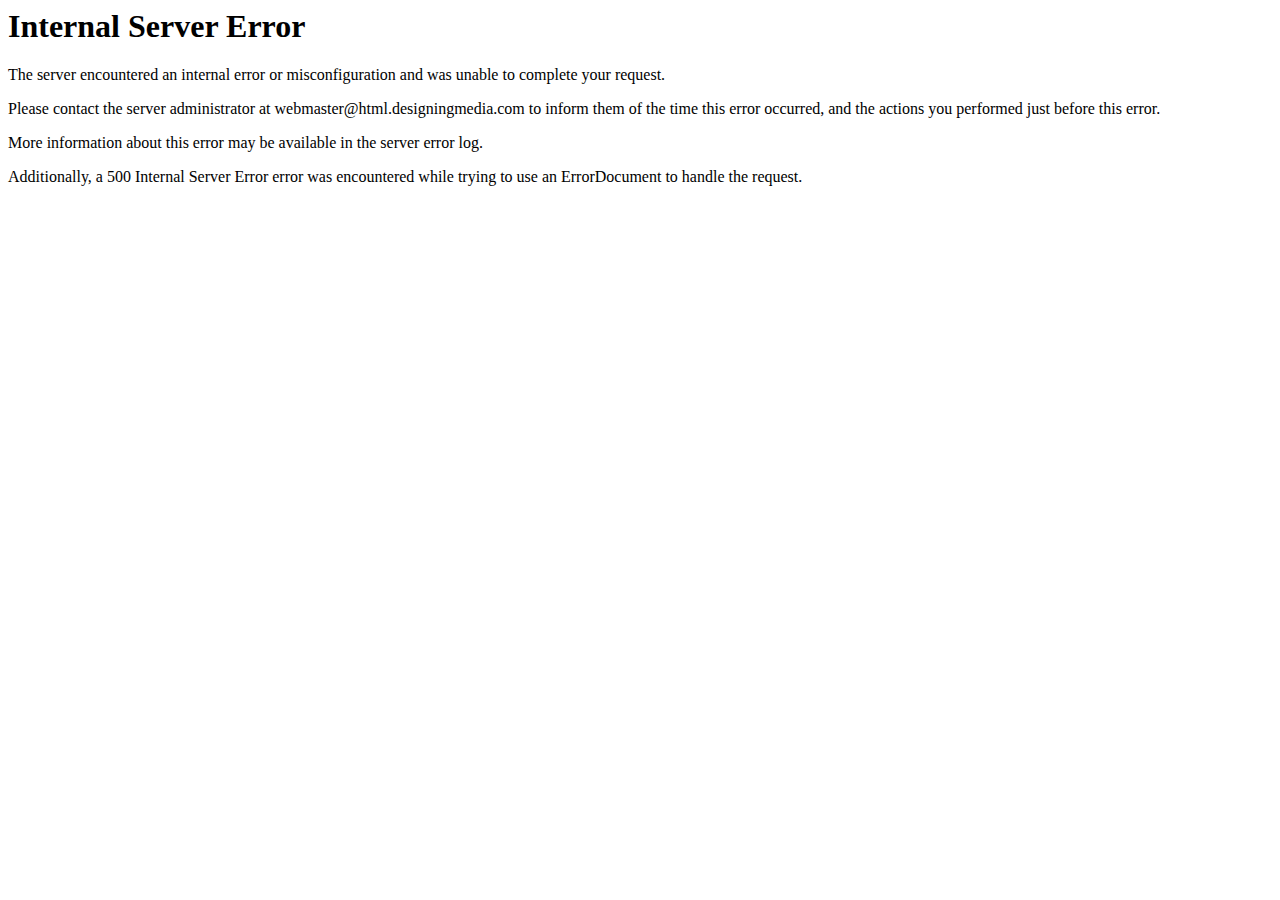
<file: assets/css/owl.video.play.html>
<!DOCTYPE HTML PUBLIC "-//IETF//DTD HTML 2.0//EN">
<html><head>
<title>500 Internal Server Error</title>
</head><body>
<h1>Internal Server Error</h1>
<p>The server encountered an internal error or
misconfiguration and was unable to complete
your request.</p>
<p>Please contact the server administrator at 
 webmaster@html.designingmedia.com to inform them of the time this error occurred,
 and the actions you performed just before this error.</p>
<p>More information about this error may be available
in the server error log.</p>
<p>Additionally, a 500 Internal Server Error
error was encountered while trying to use an ErrorDocument to handle the request.</p>
</body></html>
</file>
